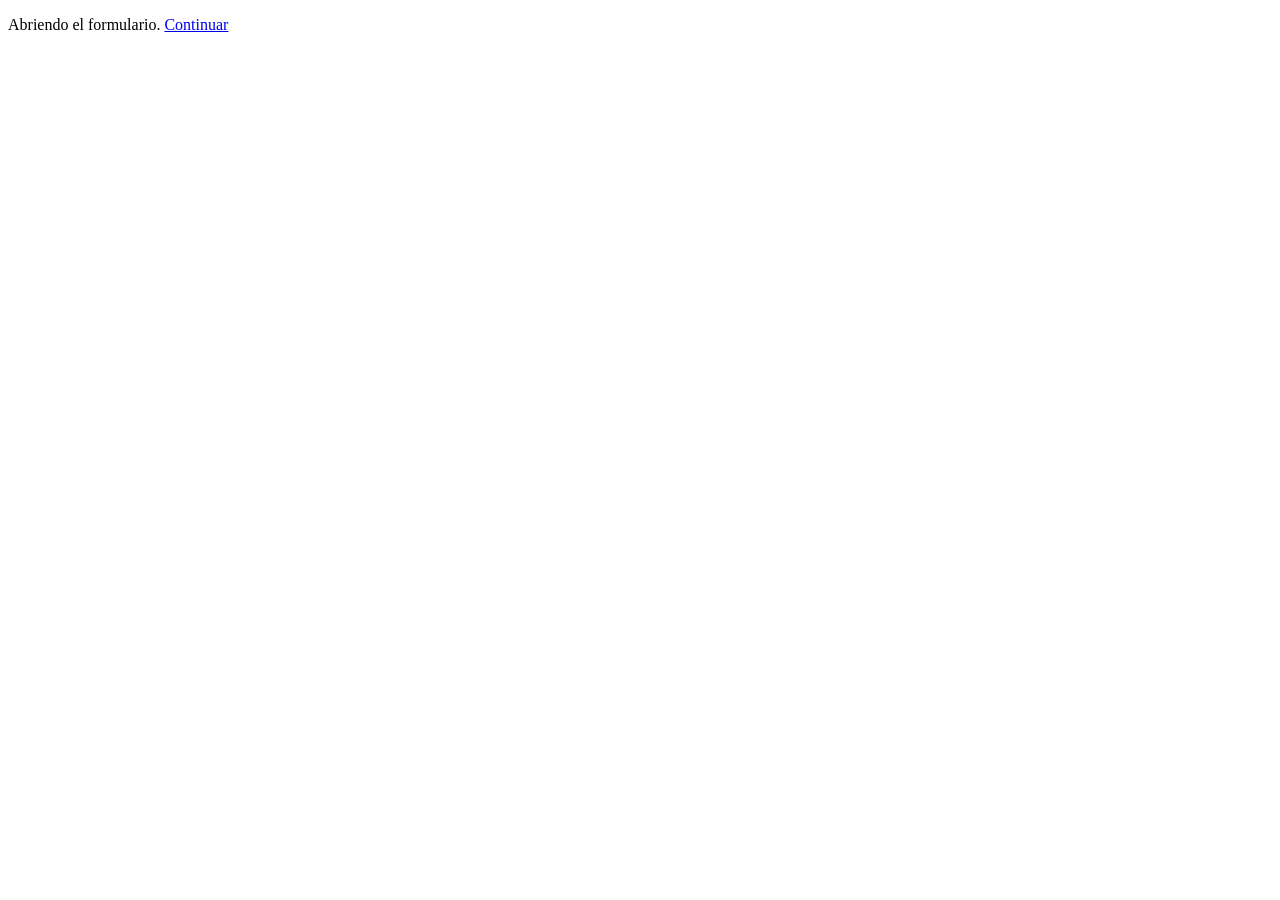
<file: html/index.html>
<!DOCTYPE html>
<html lang="es">
<head>
    <meta charset="UTF-8">
    <meta http-equiv="refresh" content="0; url=../php/formulario.php">
    <meta name="viewport" content="width=device-width, initial-scale=1.0">
    <title>Centro de Ayuda al Empleo</title>
</head>
<body>
    <p>Abriendo el formulario. <a href="../php/formulario.php">Continuar</a></p>
</body>
</html>
</file>
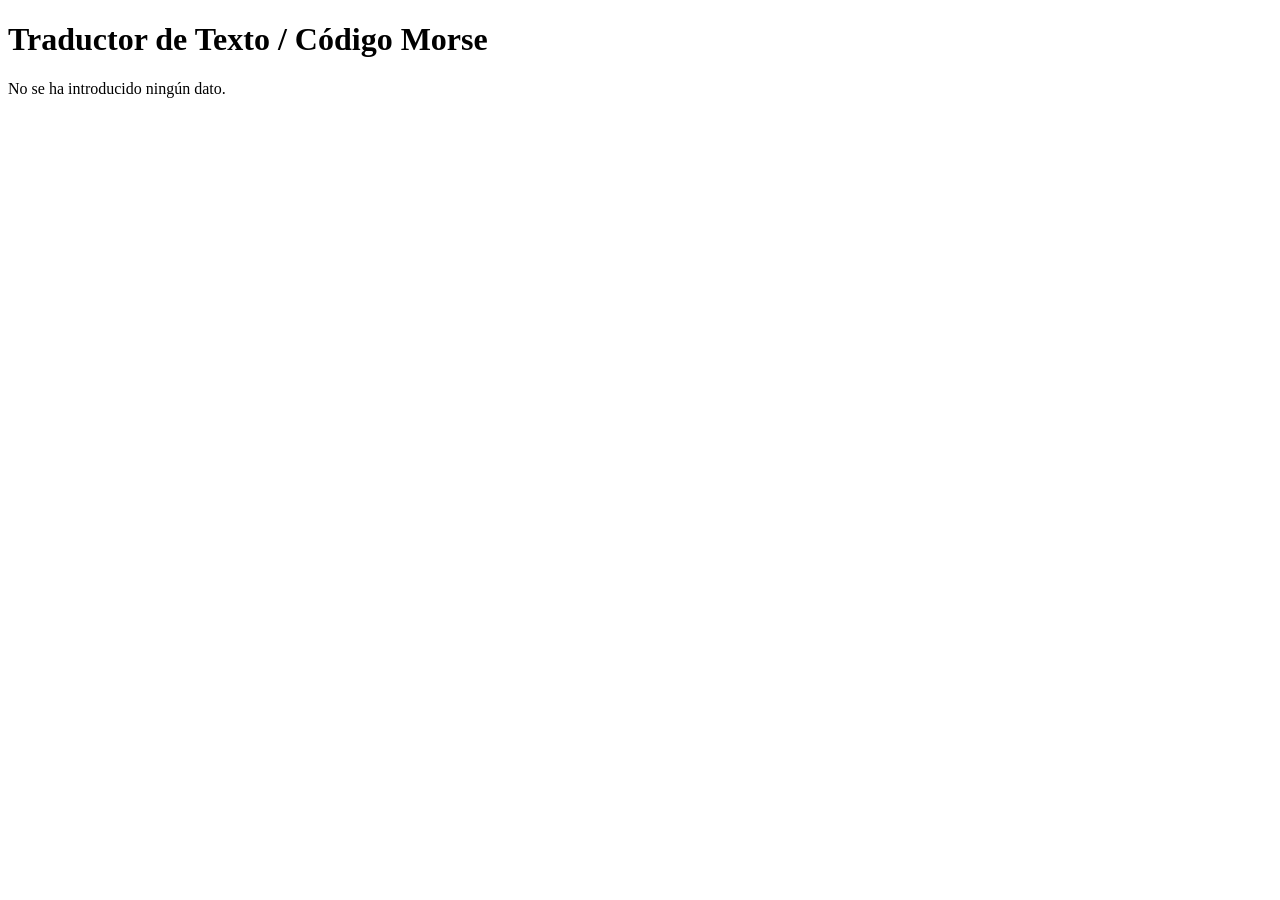
<file: Tarea3/morse.html>
<!DOCTYPE html>
<html lang="es">
<head>
  <meta charset="UTF-8">
  <meta name="viewport" content="width=device-width, initial-scale=1.0">
  <title>Traductor de Código Morse</title>

</head>
<body>
  <h1>Traductor de Texto / Código Morse</h1>
  <div id="salida" class="resultado"></div>

  <script>

    const morseMap = {
      'A': '.-',    'B': '-...',  'C': '-.-.',  'D': '-..',   'E': '.',
      'F': '..-.',  'G': '--.',   'H': '....',  'I': '..',    'J': '.---',
      'K': '-.-',   'L': '.-..',  'M': '--',    'N': '-.',    'Ñ': '--.--',
      'O': '---',   'P': '.--.',  'Q': '--.-',  'R': '.-.',   'S': '...',
      'T': '-',     'U': '..-',   'V': '...-',  'W': '.--',   'X': '-..-',
      'Y': '-.--',  'Z': '--..',  '0': '-----', '1': '.----', '2': '..---',
      '3': '...--', '4': '....-', '5': '.....', '6': '-....', '7': '--...',
      '8': '---..', '9': '----.', '.': '.-.-.-', ',': '--..--', '?': '..--..',
      '"': '.-..-.', '!': '-.-.--', '/': '-..-.', '(': '-.--.', ')': '-.--.-',
      '&': '.-...', ':': '---...', ';': '-.-.-.', '=': '-...-', '+': '.-.-.',
      '-': '-....-', '_': '..--.-', '$': '...-..-', '@': '.--.-.'
    };

    const textoMap = {};
    for (let letra in morseMap) {
      textoMap[morseMap[letra]] = letra;
    }

 
    function normalizarMorse(input) {
      return input.replace(/—/g, '-');
    }

    function esMorse(input) {

      return /^[.\-—\s]+$/.test(input.trim());
    }

    function textoAMorse(texto) {
      return texto
        .toUpperCase()
        .split(' ')
        .map(palabra => 
          palabra.split('').map(char => morseMap[char] || char).join(' ')
        )
        .join('  '); 
    }

    function morseATexto(morse) {
      const morseLimpio = normalizarMorse(morse);
      return morseLimpio
        .split('  ')
        .map(palabra => 
          palabra.split(' ').map(simbolo => textoMap[simbolo] || simbolo).join('')
        )
        .join(' ');
    }

    
    const entrada = prompt("Introduce el texto en español o en código morse (usa . y - ó —):");

    if (entrada) {
      let resultado = "";
      if (esMorse(entrada)) {
        resultado = `<strong>Morse detectado. Traducido a Texto:</strong><br>${morseATexto(entrada)}`;
      } else {
        resultado = `<strong>Texto detectado. Traducido a Morse:</strong><br>${textoAMorse(entrada)}`;
      }
      document.getElementById("salida").innerHTML = resultado;
    } else {
      document.getElementById("salida").innerText = "No se ha introducido ningún dato.";
    }
  </script>
</body>
</html>
</file>
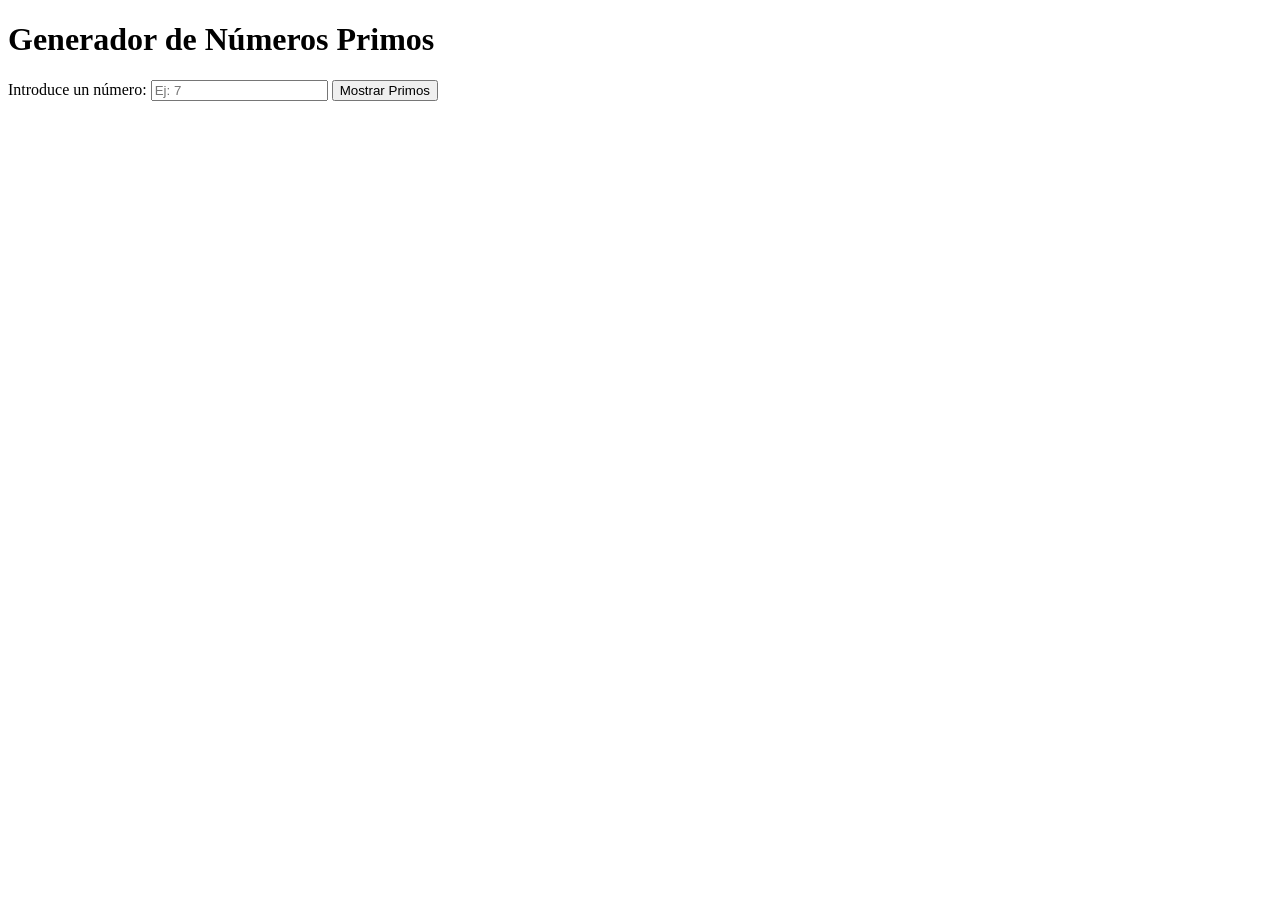
<file: Tarea3/primos.html>
<!DOCTYPE html>
<html lang="es">
<head>
  <meta charset="UTF-8">
  <meta name="viewport" content="width=device-width, initial-scale=1.0">
  <title>Números Primos</title>

</head>
<body>
  <h1>Generador de Números Primos</h1>
  
  <label for="numeroInput">Introduce un número:</label>
  <input type="number" id="numeroInput" min="1" placeholder="Ej: 7">
  <button onclick="calcularPrimos()">Mostrar Primos</button>

  <div id="resultado"></div>

  <script>

    function esPrimo(num) {
      if (num <= 1) return false;
      for (let i = 2; i <= Math.sqrt(num); i++) {
        if (num % i === 0) return false;
      }
      return true;
    }

    function calcularPrimos() {
      const val = parseInt(document.getElementById("numeroInput").value);
      const contenedor = document.getElementById("resultado");
      
      if (isNaN(val) || val < 1) {
        contenedor.innerHTML = "<p style='color: red;'>Por favor, introduce un número entero mayor o igual a 1.</p>";
        return;
      }

      const primos = [];

      if (val >= 1) {
        primos.push(1);
      }

      for (let i = 2; i <= val; i++) {
        if (esPrimo(i)) {
          primos.push(i);
        }
      }

      
      if (primos.length > 0) {
        let tablaHTML = "<table><tr>";
        primos.forEach(primo => {
          tablaHTML += `<td>${primo}</td>`;
        });
        tablaHTML += "</tr></table>";
        contenedor.innerHTML = tablaHTML;
      } else {
        contenedor.innerHTML = "<p>No hay resultados en ese rango.</p>";
      }
    }
  </script>
</body>
</html>
</file>
